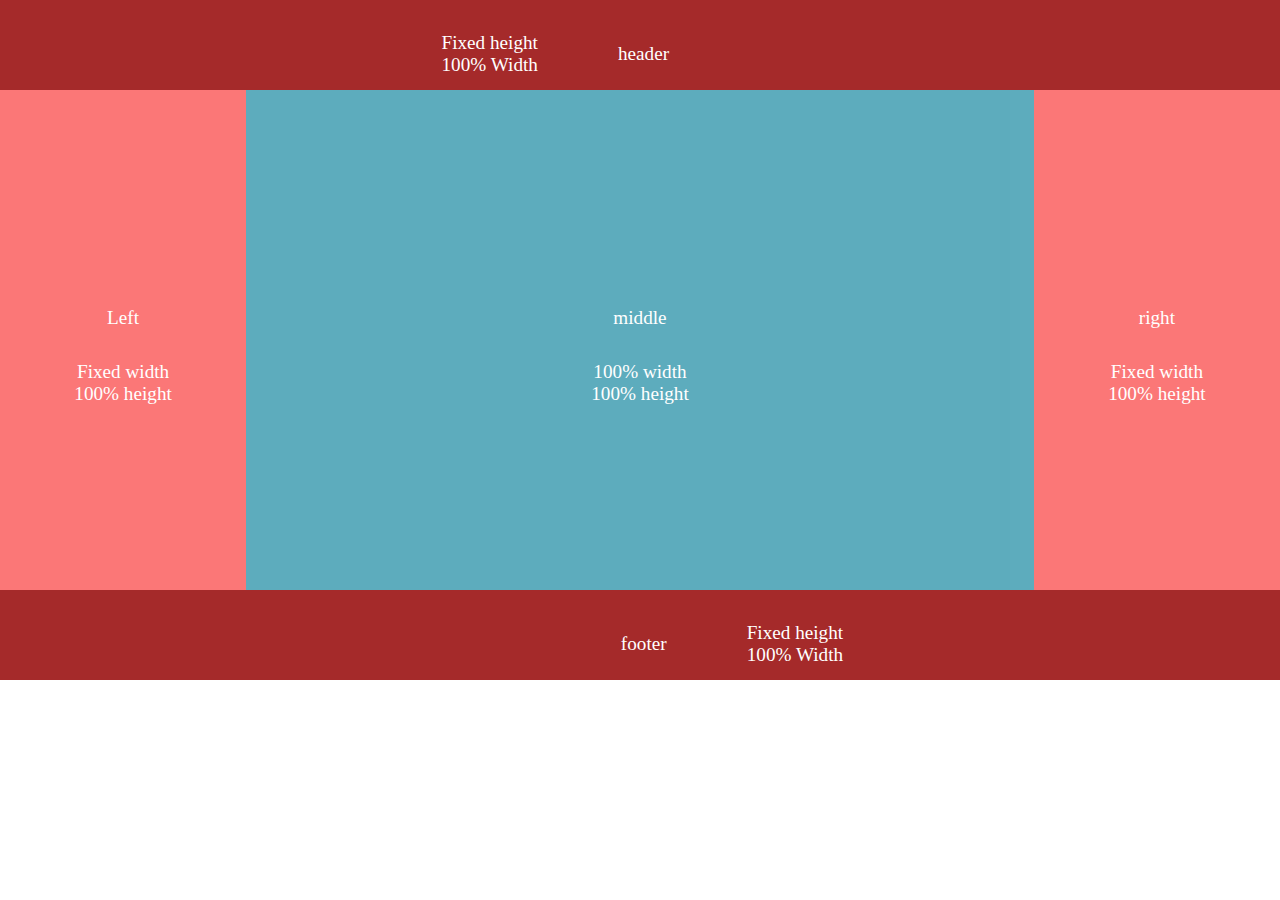
<file: index.html>
<!DOCTYPE html>
<html lang="en">
  <head>
    <meta charset="UTF-8" />
    <meta name="viewport" content="width=device-width, initial-scale=1.0" />
    <title>Document</title>
    <link rel="stylesheet" href="styles/styles.css" />
  </head>

  <body>
    <header>
      <div class="header-text">
        <div class="p-text">
          <p>
            Fixed height <br />
            100% Width
          </p>
        </div>

        <div class="p-text">
          <p>header</p>
        </div>
      </div>
    </header>

    <main>
      <div class="main-wrapper">
        <section class="sec-one">
          <div class="p-text">
            <p>Left</p>
          </div>
          <div class="p-text">
            <p>
              Fixed width <br />
              100% height
            </p>
          </div>
        </section>

        <section class="sec-two">
          <div class="p-text">
            <p>middle</p>
          </div>
          <div class="p-text">
            <p>
              100% width <br />
              100% height
            </p>
          </div>
        </section>

        <section class="sec-three">
          <div class="p-text">
            <p>right</p>
          </div>
          <div class="p-text">
            <p>
              Fixed width <br />
              100% height
            </p>
          </div>
        </section>
      </div>
    </main>

    <footer>
      <div class="footer-text">
        <div class="p-text">
          <p>footer</p>
        </div>

        <div class="p-text">
          <p>
            Fixed height <br />
            100% Width
          </p>
        </div>
      </div>
    </footer>
  </body>
</html>
</file>
<file: styles/styles.css>
* {
  box-sizing: border-box;
  margin: 0;
  padding: 0;
}
header {
  height: 90px;
  width: 100%;
  background-color: brown;
  flex: 1;
}

.header-text {
  display: flex;
  justify-content: center;
  align-items: center;
  gap: 5rem;
  margin-right: 10.59rem;
}
.p-text {
  display: flex;
  justify-content: center;
  align-items: center;
  text-align: center;
  font-size: 1.2rem;
  color: white;
  padding-top: 2rem;
}

.main-wrapper {
  display: flex;
  justify-content: center;
  align-items: center;
  height: 500px;
  flex: 1;
}
.main-wrapper .sec-one {
  width: 400px;
  height: 100%;
  display: flex;
  flex-direction: column;
  justify-content: center;
  align-items: center;
  background: #fb7777;
}
.main-wrapper .sec-two {
  width: 100%;
  height: 100%;
  display: flex;
  flex-direction: column;
  justify-content: center;
  align-items: center;
  background: #5dacbd;
}
.main-wrapper .sec-three {
  width: 400px;
  height: 100%;
  display: flex;
  flex-direction: column;
  justify-content: center;
  align-items: center;
  background: #fb7777;
  text-align: center;
}

footer {
  height: 90px;
  width: 100%;
  background-color: brown;
}
.footer-text {
  display: flex;
  justify-content: center;
  align-items: center;
  gap: 5rem;
  text-align: center;
  margin-left: 11.5rem;

  flex: 1;
}
</file>
